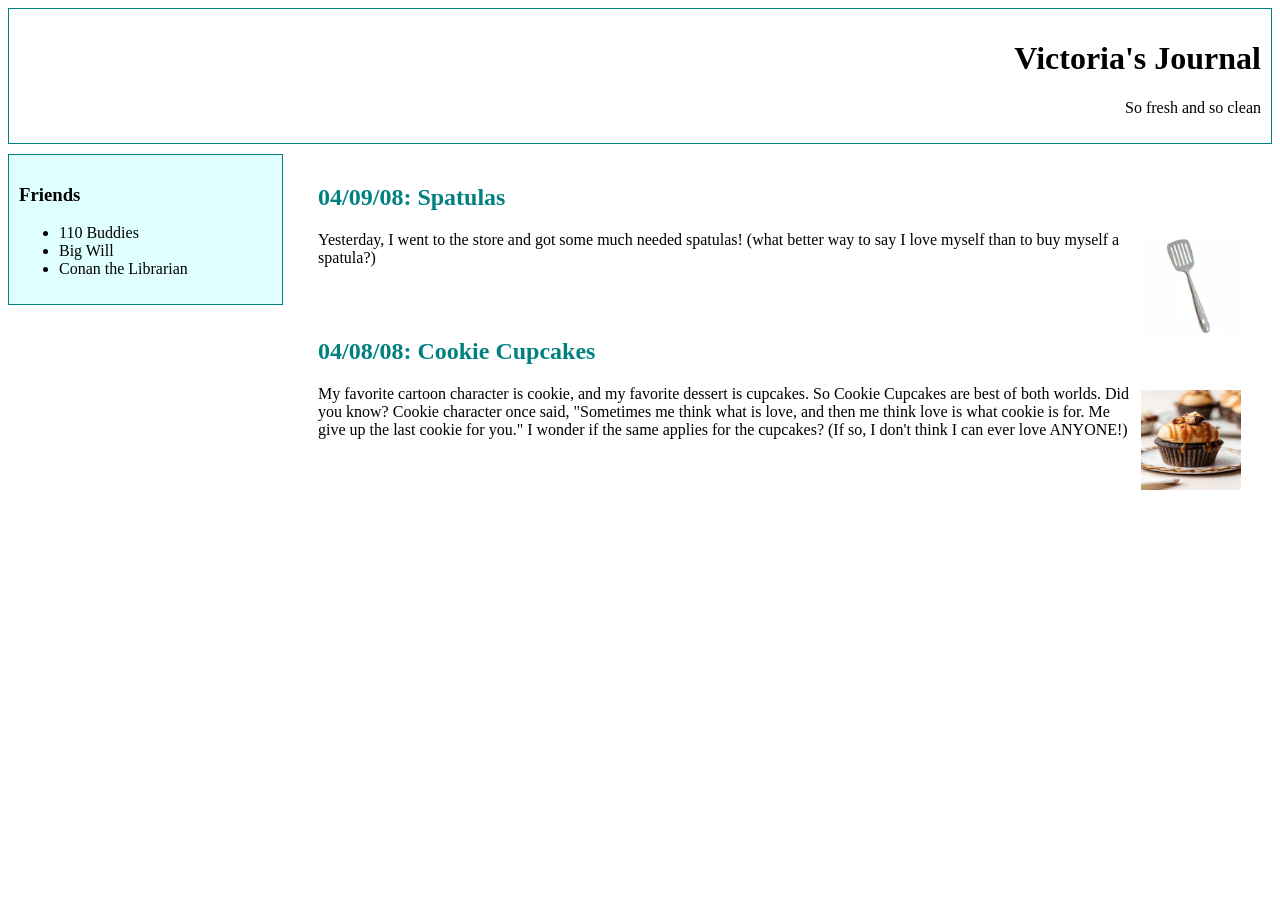
<file: index.html>
<html>
<head>
    <title>Victoria's Journal</title>
    <link rel="stylesheet" href="style.css">
</head>
<body>

    <div id="header">
        <h1>Victoria's Journal</h1>
        <p>So fresh and so clean</p>
    </div>

    <div id="sidebar">
        <h3>Friends</h3>
        <ul>
            <li>110 Buddies</li>
            <li>Big Will</li>
            <li>Conan the Librarian</li>
        </ul>
    </div>

    <div id="main">
        <div class="post">
            <h2>04/09/08: Spatulas</h2>
            <img src="spatula.jpg" alt="Spatula" class="post-image">
            <p>Yesterday, I went to the store and got some much needed spatulas! (what better way to say I love myself than to buy myself a spatula?)</p>
        </div>

        <div class="post">
            <h2>04/08/08: Cookie Cupcakes</h2>
            <img src="cupcake.jpg" alt="Cupcake" class="post-image">
            <p>My favorite cartoon character is cookie, and my favorite dessert is cupcakes. So Cookie Cupcakes are best of both worlds. Did you know? Cookie character once said, "Sometimes me think what is love, and then me think love is what cookie is for. Me give up the last cookie for you." I wonder if the same applies for the cupcakes? (If so, I don't think I can ever love ANYONE!)</p>
        </div>
    </div>

</body>
</html>
</file>
<file: style.css>
style.css
CSS
body {
    background-color: lightgray;
    font-family: sans-serif;
}

#header {
    background-color: lightturquoise;
    border: 1px solid teal;
    padding: 10px;
    margin-bottom: 10px;
    text-align: right;
}

#sidebar {
    float: left;
    width: 20%;
    background-color: lightcyan;
    border: 1px solid teal;
    padding: 10px;
    margin-right: 2%;
}

#main {
    float: left;
    width: 75%;
}

.post {
    border: 2px solid lightturquoise;
    background-color: white;
    padding: 10px;
    margin-bottom: 15px;
}

.post h2 {
    color: teal;
    border-bottom: 2px dashed lightturquoise;
    font-weight: bold;
}

.post-image {
    float: right;
    margin: 5px;
    width: 100px;
    height: 100px;
}
</file>
